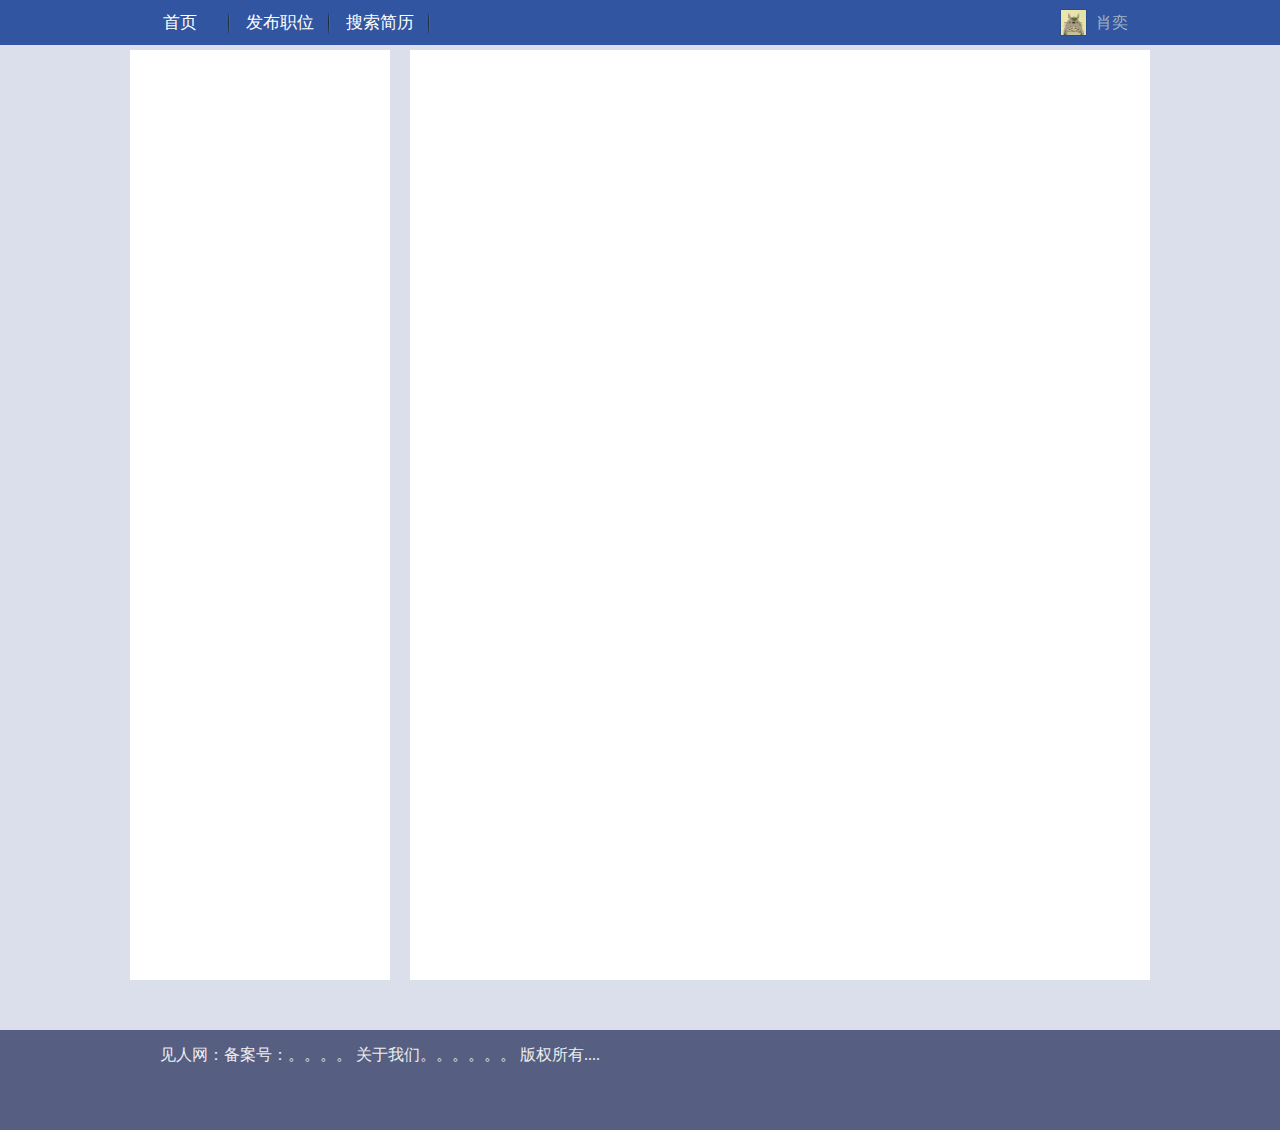
<file: WebRoot/selfInfoSpace.html>
<!DOCTYPE html PUBLIC "-//W3C//DTD XHTML 1.0 Transitional//EN" "http://www.w3.org/TR/xhtml1/DTD/xhtml1-transitional.dtd">
<html>
<head>
	<meta http-equiv="Content-Type" content="text/html; charset=UTF-8">
	<title>见人网,见人就在这里</title>
	<link rel="shortcut icon" href="favicon.ico" />

	<link rel="stylesheet" type="text/css" href="css/common.css">
    <link rel="stylesheet" type="text/css" href="css/pages.css">
    
	<script type="text/javascript" src="js/util.js"></script>
</head>
<body>

<div id="header_box">
	<div id="header">
    	<!-- menu options-->
        <div class="menu_item">首页</div>
        <div class="menu_item">发布职位</div>
        <div class="menu_item">搜索简历</div>
        <!--options end-->
        
        <div class="top-nav-profile">
			<a href="#" class="top-nav-userinfo" id="">
				<span class="name">肖奕</span>
				<img class="profile_image" src="images/profile_image.jpg">
			</a>
			<ul class="top-nav-dropdown" id="top-nav-profile-dropdown">
			</ul>	
		</div>
    </div>
</div>
<div id="center_box">
    
    <!--left_box-->
   	<div class="l_menu_box"></div>
   	
   	<!--right_box-->
   	<div class="r_content_box"></div>
    
    <div class="clearfloat"></div>
    
</div>

<div id="footer_box">
	<div id="footer">
		<div>见人网：备案号：。。。。  关于我们。。。。。。 版权所有....</div>
	</div>
</div>
</body>
</html>
</file>
<file: WebRoot/css/common.css>
@charset "utf-8";
/* CSS Document */
body{
	margin:0;
	font-family:"微软雅黑"；
}
a{
	color: inherit;
	text-decoration: none;
	cursor: pointer;
}
.floatR{
	float:right;
}
.floatL{
	float:left;
}
.btn_gray_L{
	display: block;
	width: 114px;
	height: 50px;
	background: url(../images/btn_L_2.png) no-repeat;
	background-position: -1px -1px;
	font-size: 14px;
	line-height: 48px;
	text-align: center;
	text-indent: 8px;
	letter-spacing: 8px;
	cursor: pointer;
}
.btn_gray_L:hover {
	background-position: -1px -65px;
}
.btn_gray_L:active {
	background-position: -1px -129px;
}
.btn_blue_L{
	display: block;
	width: 114px;
	height: 50px;
	background: url(../images/btn_L_2.png) no-repeat;
	background-position: -132px -1px;
	font-size: 14px;
	line-height: 48px;
	text-align: center;
	text-indent: 8px;
	letter-spacing: 8px;
	color: #fff;
	cursor: pointer;
}
.btn_blue_L:hover {
	background-position: -132px -65px;
}
.btn_blue_L:active {
	background-position: -132px -129px;
}
.clearfloat{
	clear:both;
}
.button_S{
	width:73px;
	user-select: none;
	cursor: pointer;
	overflow: hidden;
	zoom: 1;
	height: 32px;
	line-height: 30px;
	padding-left: 4px;
	text-align: center;
	color: #777;
	background: url('../images/btn_S_1.png') left 0 no-repeat;
}
.button_S:hover{
	background-position: 0px -50px;
}
.button_S:active{
	background-position: 0px -100px;
}



.btn_sty1{
	background: #8ab923;
	background-color: #9dcc4a;
	background-image: -moz-linear-gradient(top,#FCB136,#f39800);
	background-image: -ms-linear-gradient(top,#FCB136,#f39800);
	background-image: -webkit-gradient(linear,0 0,0 100%,from(#FCB136),to(#f39800));
	background-image: -webkit-linear-gradient(top,#FCB136,#f39800);
	background-image: -o-linear-gradient(top,#FCB136,#f39800);
	background-image: linear-gradient(top,#FCB136,#f39800);
	background-repeat: repeat-x;
	filter: progid:DXImageTransform.Microsoft.gradient(startColorstr='#FCB136', endColorstr='#f39800', GradientType=0);
	border: 1px solid #e79101;
	color: #fff!important;
	min-width: 78px;
	width: auto;
	_width: 78px;
	box-shadow: 0 1px 0 rgba(255,255,255,.5) inset,0 1px 0 rgba(0,0,0,.2);
	text-align: center;
	min-width: 90px;
	font-size: 14px;
	text-decoration: none!important;
	padding: 1px;
	font-weight: 400;
	line-height: 28px;
	border-radius: 3px;
	cursor: pointer;
	-webkit-box-sizing: border-box;
	-moz-box-sizing: border-box;
	-ms-box-sizing: border-box;
	box-sizing: border-box;
	font-family: "Microsoft Yahei","SimSun";
}

.btn_sty1:hover{
	background-image: -webkit-linear-gradient(top,#FAC877,#F7AC2F);
}

.btn_search {
	text-align: center;
	min-width: 90px;
	font-size: 17px;
	text-decoration: none!important;
	padding: 1px;
	font-weight: 400;
	line-height: 32px;
	border-radius: 3px;
	cursor: pointer;
	-webkit-box-sizing: border-box;
	-moz-box-sizing: border-box;
	-ms-box-sizing: border-box;
	box-sizing: border-box;
	margin-left: 10px;
}
</file>
<file: WebRoot/css/pages.css>
@charset "utf-8";
/* CSS Document */
body{
	background: #dbdfeb;
}
.textitem{
	float: left;
}
.textcontent{
	height: 120px;
	width: 100px;
	border: 1px solid #ccc;
	margin-right: 20px;
	padding: 3px;
	overflow: hidden;
	font-size:8px;
	cursor: pointer;
	background:#fff;
	border-radius: 4px;
	box-shadow: 1px 2px 1px rgba(0,0,0,0.072);
}
.textselected{
	border-color:#F60;
}
.textname{
	width: 100px;
	height: 25px;
	padding: 3px;
	text-align:center;
}
#editarea{
	width: 800px;
	height: 800px;
	font-size: 16px;
	padding: 5px;
	border-radius: 5px;
	border: 1px solid #ccc;
	box-shadow: 2px 2px 4px rgba(0,0,0,0.072);
}
#edittextname{
	height: 30px;
}
#logout{
	color: #A0B3C0;
	cursor:pointer;
	float:right;
	margin-right:100px;
	width: 75px;
	text-align: right;
	background: url(../images/logout.png) 10px no-repeat;
	background-size: 30px 30px;
}
#logout:hover{
	color:#fff;
}

#welcome{
	color: #D8E3EB;
	float:right;
	margin-right:100px;
	width: 250px;
	text-align: right;
}

#header_box{
	height:45px;
	background:#3155a1;
	position: fixed;
	width: 100%;
	top: 0;
	z-index:99999;
}
#header{
	margin:0 auto;
	width:1020px;
	line-height:45px;
}
.menu_item{
	float:left;
	font-size: 17px;
	width: 100px;
	cursor:pointer;
	text-align: center;
	background: url(../images/line2.png) right no-repeat;
	color: #fff;
}
.menu_item:hover{
	background-color: #486fc3;
}
#center_box{
	margin:0 auto;
	width:1020px;
	margin-top: 45px;
	padding-top: 5px;
}
.input_name{
	width:100px;
	height:22px;
}

.top-nav-profile{
	color: #A0B3C0;
	cursor:pointer;
	float:right;
	width: 100px;
	height: 45px;
}
.top-nav-profile:hover{
	color:#fff;
}
.profile_image{
	position: absolute;
	top: 9px;
	left: 10px;
	width: 25px;
	height: 25px;
	border: 1px solid rgba(0,0,0,.1);
}
.top-nav-userinfo{
	width: 100px;
	display: block;
	text-indent: 46px;
	position: relative;
	color: #A0B3C0;
	text-decoration: none;
}

.l_content_box{
	float: left;
	width: 700px;
	height: 900px;
	background: white;
	padding: 15px 20px;
}

.r_side_box{
	float: right;
	width: 222px;
	height: 900px;
	background: white;
	padding: 15px 20px;
}

.l_menu_box{
	float: left;
	width: 260px;
	height: 900px;
	background: white;
	padding: 15px 0px;
}
.r_content_box{
	float: right;
	width: 700px;
	height: 900px;
	padding: 15px 20px;
	background: white;
}

#footer_box{
	margin-top: 50px;
	height:100px;
	background:#565e82;
	width: 100%;
}
#footer{
	margin: 0 auto;
	width: 960px;
	line-height: 50px;
	color: #eee;
}

.input_name{
	width:100px;
	height:22px;
}

.l_menu_list div{
	padding: 0 20px;
	height: 49px;
	line-height: 49px;
	-webkit-transition: all 0.2s ease;
	-moz-transition: all 0.2s ease;
	-ms-transition: all 0.2s ease;
	-o-transition: all 0.2s ease;
	transition: all 0.2s ease;
}

.l_menu_list div:hover{
	background-color: #efefef;
	height: 51px;
	line-height: 51px;
	position: relative;
}

.l_menu_list .selected{
	background-color: #efefef;
	height: 51px;
	line-height: 51px;
	position: relative;
}
</file>
